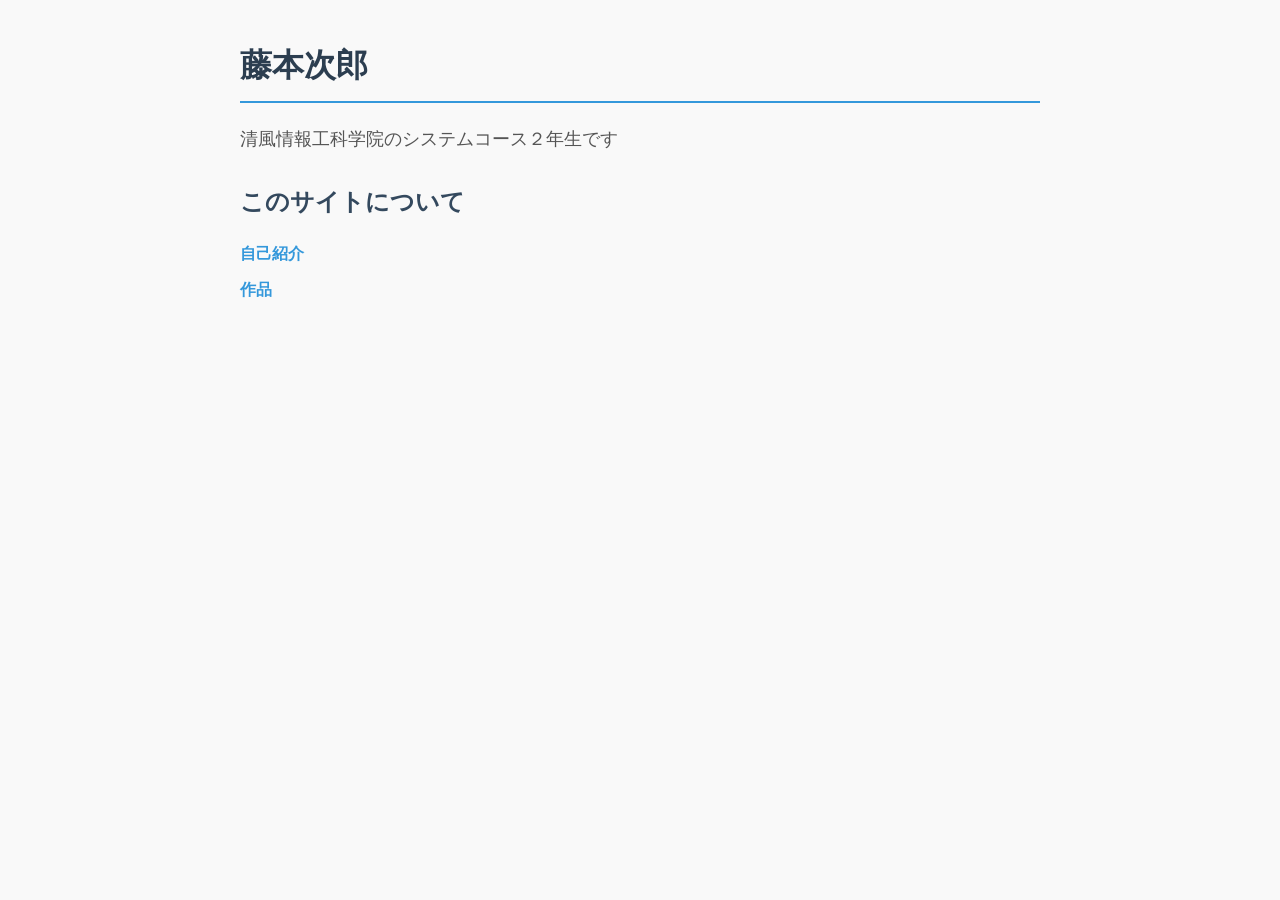
<file: index.html>
<!DOCTYPE html>
<html lang="ja">
<head>
  <meta charset="UTF-8">
  <meta name="viewport" content="width=device-width, initial-scale=1.0">
  <title>藤本次郎 のポートフォリオ</title>
  <link rel="stylesheet" href="style.css">
</head>
<body>
  <h1>藤本次郎</h1>
  <p>清風情報工科学院のシステムコース２年生です</p>
  
  <h2>このサイトについて</h2>
  <ul>
    <li><a href="about.html">自己紹介</a></li>
    <li><a href="works.html">作品</a></li>
  </ul>
</body>
</html>
</file>
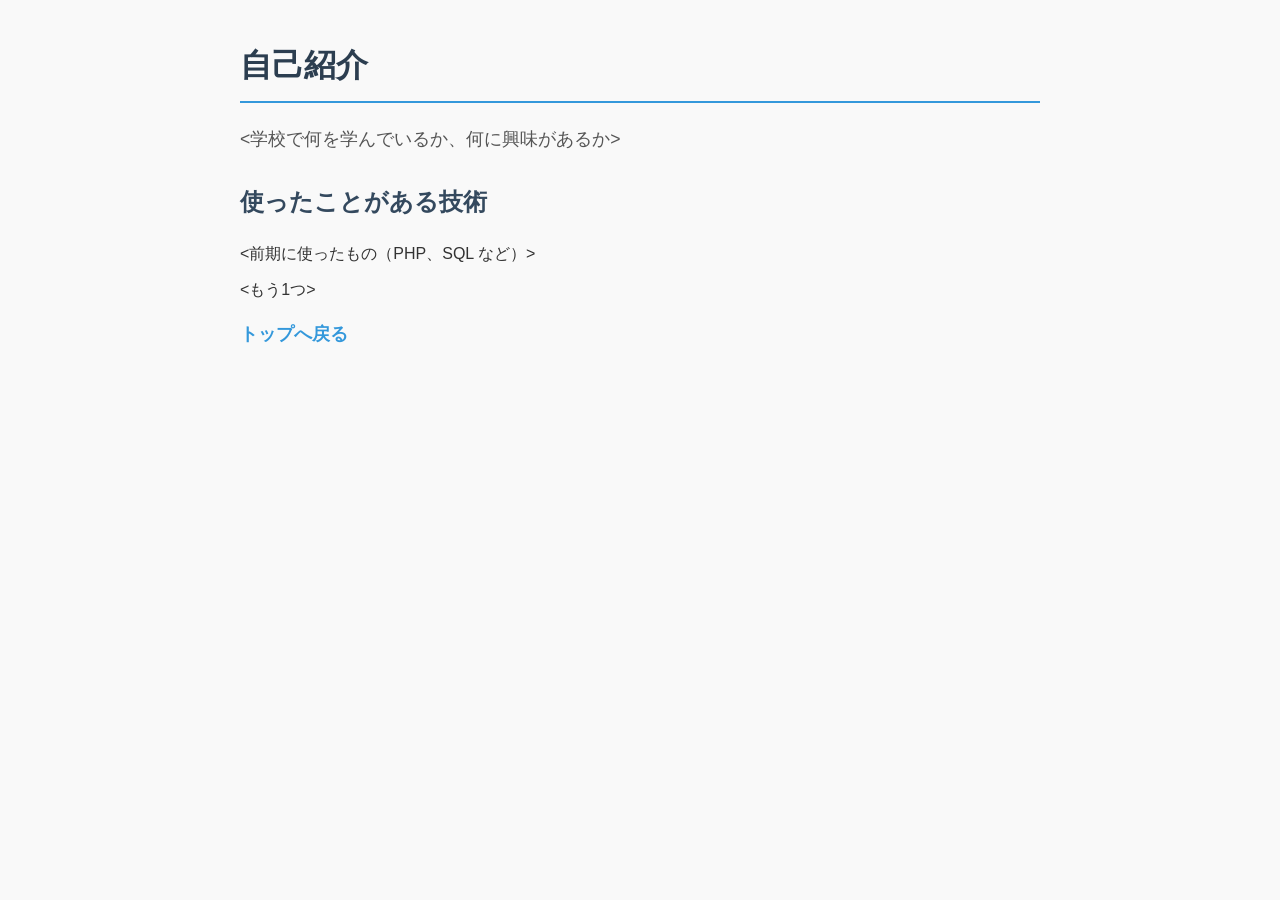
<file: about.html>
<!DOCTYPE html>
<html lang="ja">
<head>
  <meta charset="UTF-8">
  <meta name="viewport" content="width=device-width, initial-scale=1.0">
  <title>自己紹介｜<あなたの名前></title>
  <link rel="stylesheet" href="style.css">
</head>
<body>
  <h1>自己紹介</h1>
  <p><学校で何を学んでいるか、何に興味があるか></p>

  <h2>使ったことがある技術</h2>
  <ul>
    <li><前期に使ったもの（PHP、SQL など）></li>
    <li><もう1つ></li>
  </ul>

  <p><a href="index.html">トップへ戻る</a></p>
</body>
</html>
</file>
<file: style.css>
/* 全体の基本設定 */
body {
  font-family: "Helvetica Neue", Arial, "Hiragino Kaku Gothic ProN", "Hiragino Sans", Meiryo, sans-serif;
  line-height: 1.6;
  color: #333;
  max-width: 800px;
  margin: 0 auto;
  padding: 20px;
  background-color: #f9f9f9;
}

/* ヘッダー・見出しの設定 */
h1 {
  color: #2c3e50;
  border-bottom: 2px solid #3498db;
  padding-bottom: 10px;
  margin-top: 20px;
}

h2 {
  color: #34495e;
  margin-top: 30px;
}

/* テキストとリストの設定 */
p {
  font-size: 1.1rem;
  color: #555;
}

ul {
  list-style-type: none;
  padding: 0;
}

li {
  margin: 10px 0;
}

/* リンクの設定 */
a {
  color: #3498db;
  text-decoration: none;
  font-weight: bold;
}

a:hover {
  text-decoration: underline;
  color: #2980b9;
}
</file>
